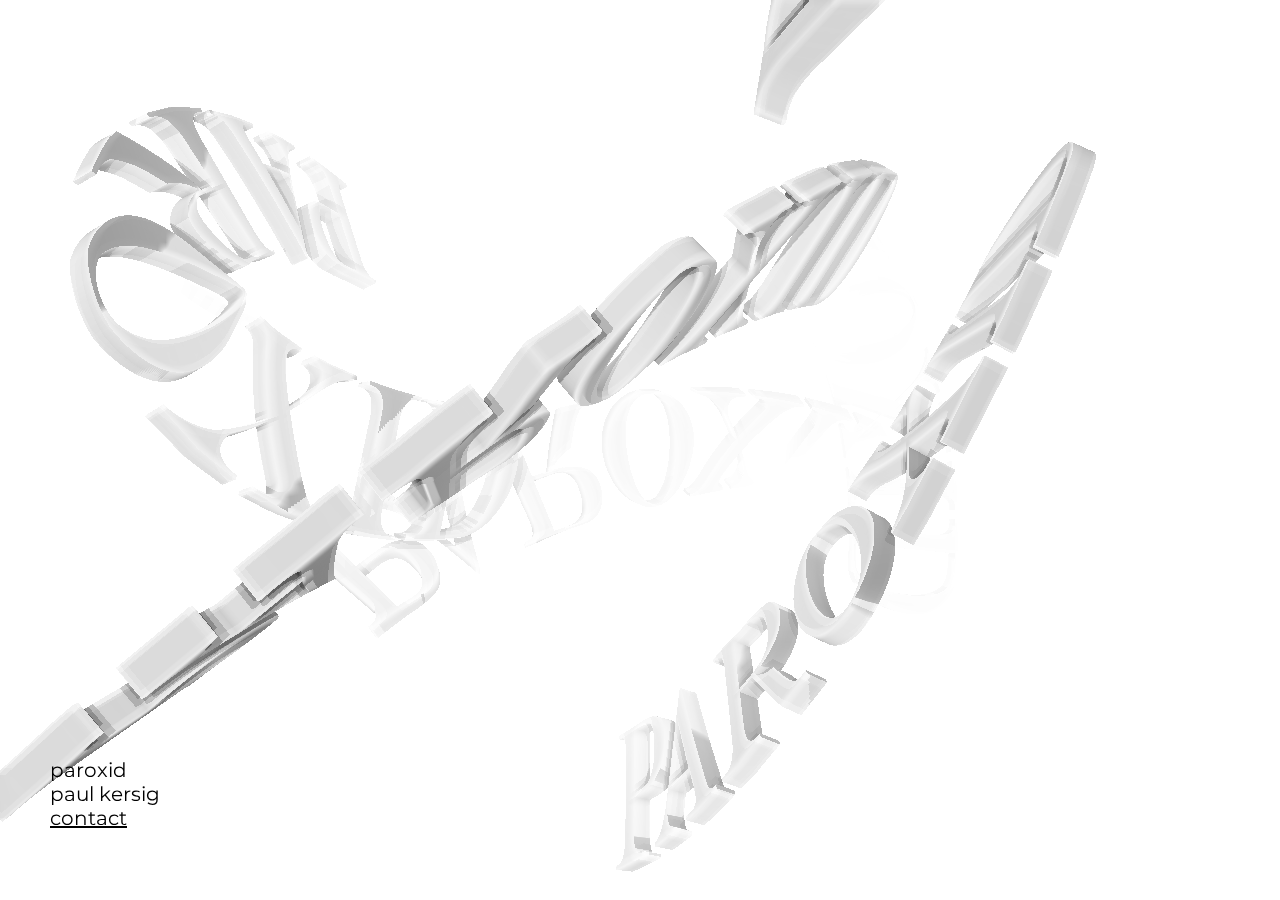
<file: index.html>
<!DOCTYPE html>
<html lang="en">

<head>
    <title>paroxid</title>
    <link rel="preconnect" href="https://fonts.googleapis.com">
    <link rel="preconnect" href="https://fonts.gstatic.com" crossorigin>
    <link href="https://fonts.googleapis.com/css2?family=Montserrat&display=swap" rel="stylesheet">
    <meta charset="utf-8">
    <meta name="viewport" content="width=device-width, user-scalable=no, initial-scale=1">
    <meta itemprop="name" content="paroxid">
    <meta name="description" content="paroxid" />

    <style>
        body {
            margin: 0;

            font-family: 'Montserrat', sans-serif;
            overflow: hidden; /* disable scrolling / rubberband effect on mobile */



        }

        canvas {
            display: block;
            position: absolute;
            outline:0;
        }

        * {
            /* disable on touch highlights of html elements, especially on mobile! */
            -webkit-tap-highlight-color: transparent;
            -webkit-touch-callout: none;
            -webkit-user-select: none;
            -moz-user-select: none;
            -ms-user-select: none;
            user-select: none;
        }

        footer {
            position: absolute;
            bottom: 0;
            left: 0;
            box-sizing: border-box;
            width: 100vw;
            padding: 20px;
            text-align: right;
            font-size: 18px;
            color: var(--highlight-color);
        }

        footer a,
        footer a:hover,
        footer a:active {
            color: var(--highlight-color);
        }

        p {
          position: absolute;
              bottom: 0;
              left: 0;
              padding: 50px;
              font-size: 20px;
            color: #000000;
        }

        a:link,
        a:visited,
        a:hover {
        color: #000000;
        }
    </style>

</head>

<body>
    <canvas id="glcanvas" width="100vw" height="100vh" tabindex="1"></canvas>
    
    <p>
      paroxid <br>
      paul kersig <br>
      <a href="mailto:paroxid@gmail.com">contact</a>
    </p>
    

    <p class="textInfo">

    </p>

    <libs/>
    <script type="text/javascript" src="js/patch.js" async></script>
    <corelibs/>

    <script>

        // disable rubberband effect on mobile devices
        document.getElementById('glcanvas').addEventListener('touchmove', (e)=>{ e.preventDefault(); }, false);


        function patchInitialized(patch) {
            // You can now access the patch object (patch), register variable watchers and so on
        }

        function patchFinishedLoading(patch) {
            // The patch is ready now, all assets have been loaded
        }

        document.addEventListener('CABLES.jsLoaded', function (event) {
            CABLES.patch = new CABLES.Patch({
                patch: CABLES.exportedPatch,
                prefixAssetPath: '',
                glCanvasId: 'glcanvas',
                glCanvasResizeToWindow: true,
                onPatchLoaded: patchInitialized,
                onFinishedLoading: patchFinishedLoading,
            });
        });
    </script>
</body>

</html>
</file>
